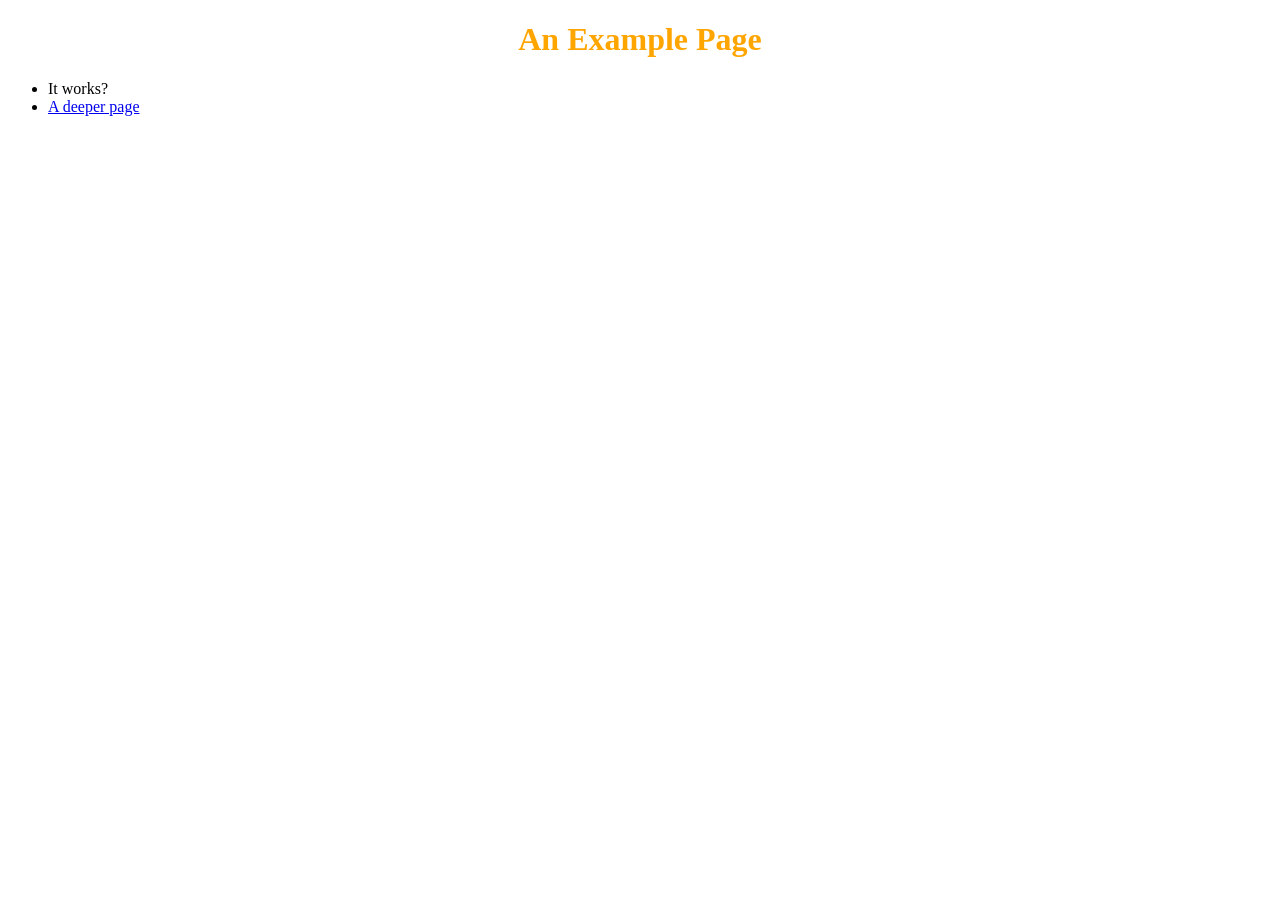
<file: www/index.html>
<!DOCTYPE html>
<html>
<head>
	<title>Example Page</title>
        <meta http-equiv="Content-Type"
        content="text/html;charset=utf-8"/>
        <!-- check conformance at http://validator.w3.org/check -->
        <link rel="stylesheet" type="text/css" href="base.css">
</head>

<body>
	<div class="eg">
		<h1>An Example Page</h1>
		<ul>
			<li>It works?
                        <li><a href="deep/index.html">A deeper page</a></li>
		</ul>
	</div>
</body>
</html>
</file>
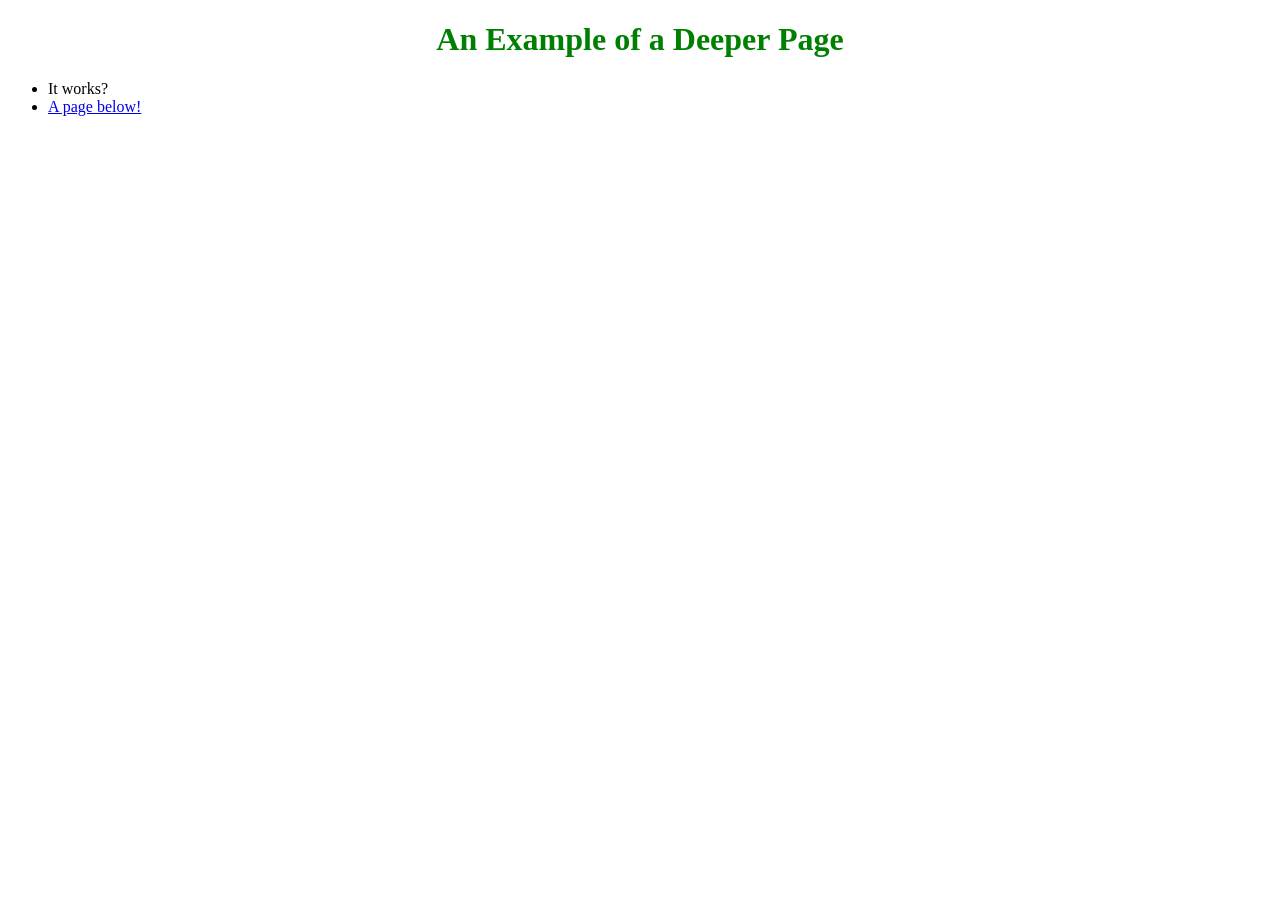
<file: www/deep/index.html>
<!DOCTYPE html>
<html>
<head>
	<title>Deeper Example Page</title>
        <meta http-equiv="Content-Type"
        content="text/html;charset=utf-8"/>
        <!-- check conformance at http://validator.w3.org/check -->
        <link rel="stylesheet" type="text/css" href="deep.css">
</head>

<body>
	<div class="eg">
		<h1>An Example of a Deeper Page</h1>
		<ul>
			<li>It works?</li>
                        <li><a href="../index.html">A page below!</a></li>
		</ul>
	</div>
</body>
</html>
</file>
<file: www/base.css>
h1 {
    color:orange;
    text-align:center;
}
</file>
<file: www/deep/deep.css>
h1 {
    color:green;
    text-align:center;
}
</file>
